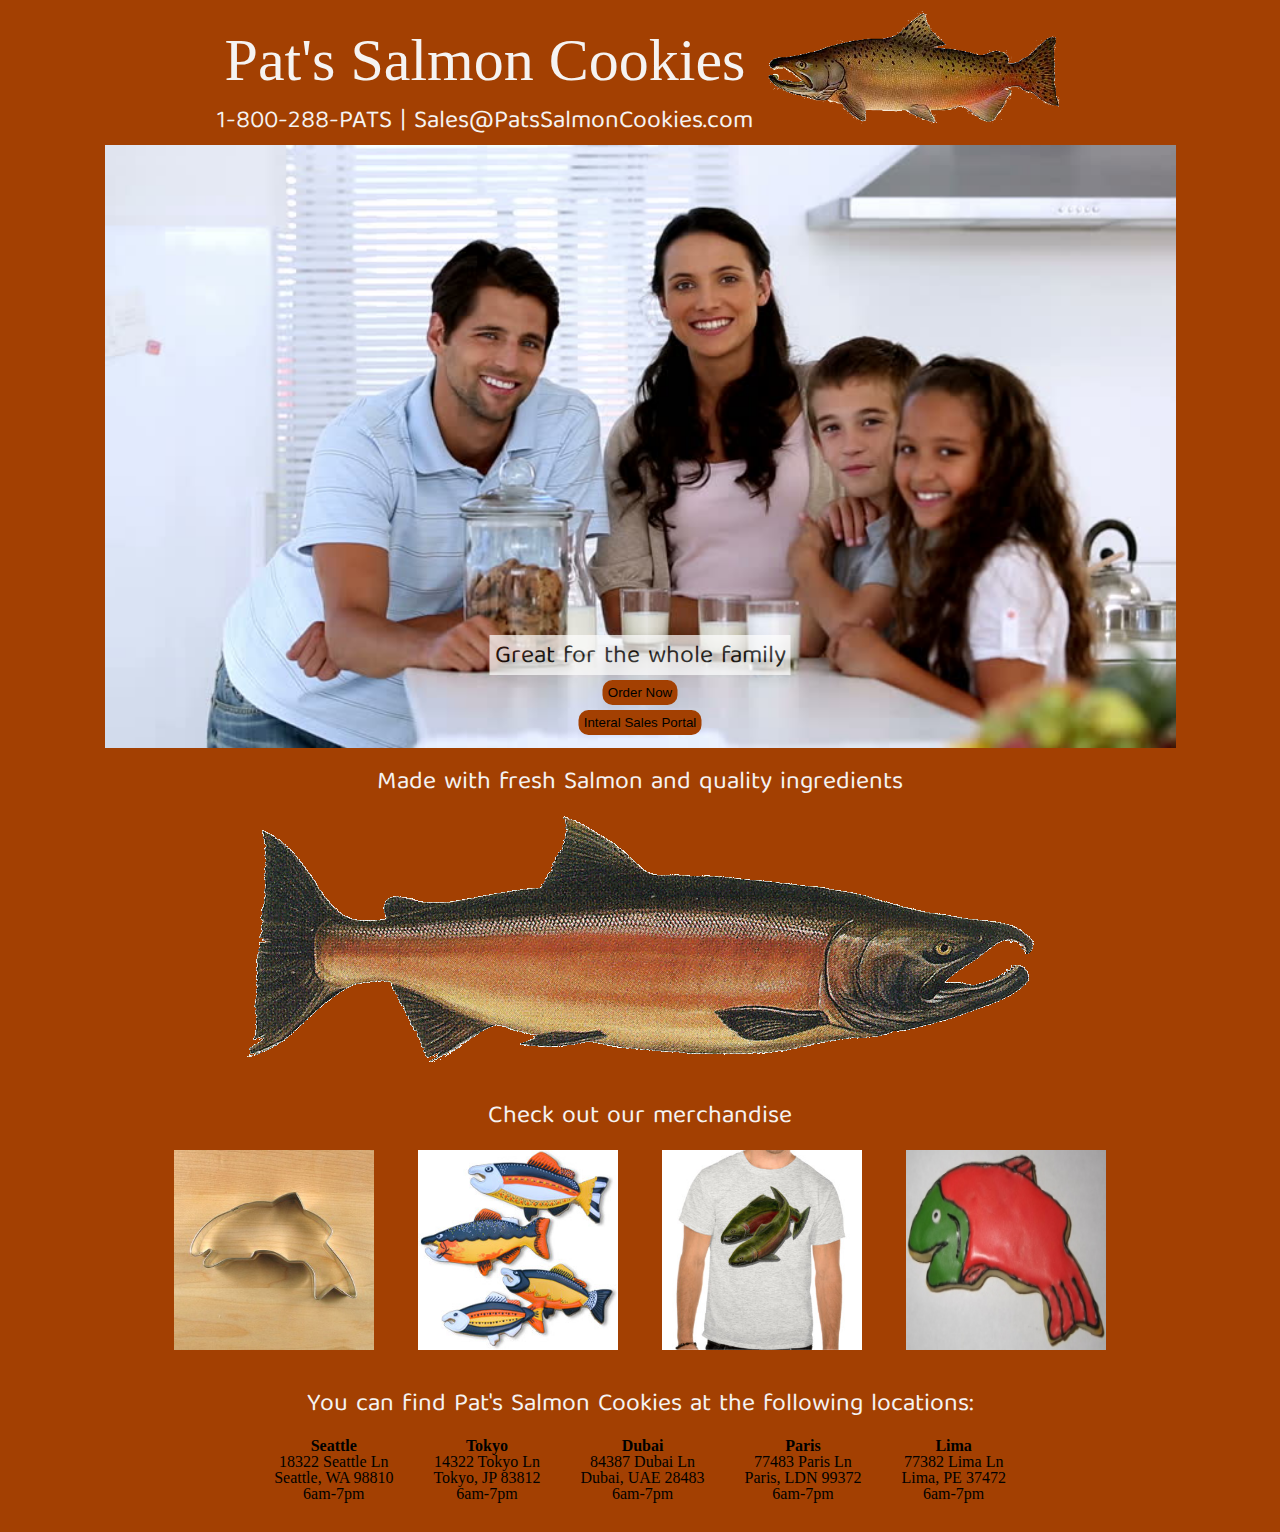
<file: index.html>
<!DOCTYPE html>
<html lang="en">

<head>
  <title>Pat's Salmon Cookies</title>
  <link rel="stylesheet" href="reset.css">
  <link href="https://fonts.googleapis.com/css2?family=Baloo+Tamma+2:wght@400;600&display=swap" rel="stylesheet">
  <link rel="stylesheet" href="style.css">
</head>

<body>
  <header>
    <article class="header-main">
      <a href="index.html" class="home">
        <h1>Pat's Salmon Cookies</h1>
      </a>
      <h2>1-800-288-PATS | Sales@PatsSalmonCookies.com</h2>
    </article>
    <article>
      <img class="header-photo" src="./assets/chinook-crop.png">
    </article>
  </header>
  <main>
    <section>
      <img class="main-img" src="./assets/family.jpg">
      <article class="image-overlay">
        <h2 class="image-overlay-text">Great for the whole family</h2>
        <button class="button">Order Now</button>
        <button onclick="window.location.href = '/sales.html';" class="button">Interal Sales Portal</button>
      </article>
    </section>
    <h2>Made with fresh Salmon and quality ingredients</h2>
    <img class="salmon" src="./assets/salmon.png">
    <article class="images">
      <h2>Check out our merchandise</h2>
      <img src="./assets/cutter.jpeg">
      <img src="./assets/fish.jpg">
      <img src="./assets/shirt.jpg">
      <img src="./assets/frosted-cookie.jpg">
    </article>
    </section>
  </main>
  <footer>
    <h2 class="footer-header">You can find Pat's Salmon Cookies at the following locations:</h2>
    <section class="footer">
      <ul class="locations">
        <li>
          <h3>Seattle</h3>
          <p>18322 Seattle Ln</p>
          <p>Seattle, WA 98810</p>
          <p>6am-7pm</p>
        </li>
        <li>
          <h3>Tokyo</h3>
          <p>14322 Tokyo Ln</p>
          <p>Tokyo, JP 83812</p>
          <p>6am-7pm</p>
        </li>
        <li>
          <h3>Dubai</h3>
          <p>84387 Dubai Ln</p>
          <p>Dubai, UAE 28483</p>
          <p>6am-7pm</p>

        </li>
        <li>
          <h3>Paris</h3>
          <p>77483 Paris Ln</p>
          <p>Paris, LDN 99372</p>
          <p>6am-7pm</p>
        </li>
        <li>
          <h3>Lima</h3>
          <p>77382 Lima Ln</p>
          <p>Lima, PE 37472</p>
          <p>6am-7pm</p>
        </li>
      </ul>
    </section>
  </footer>
</body>

</html>
</file>
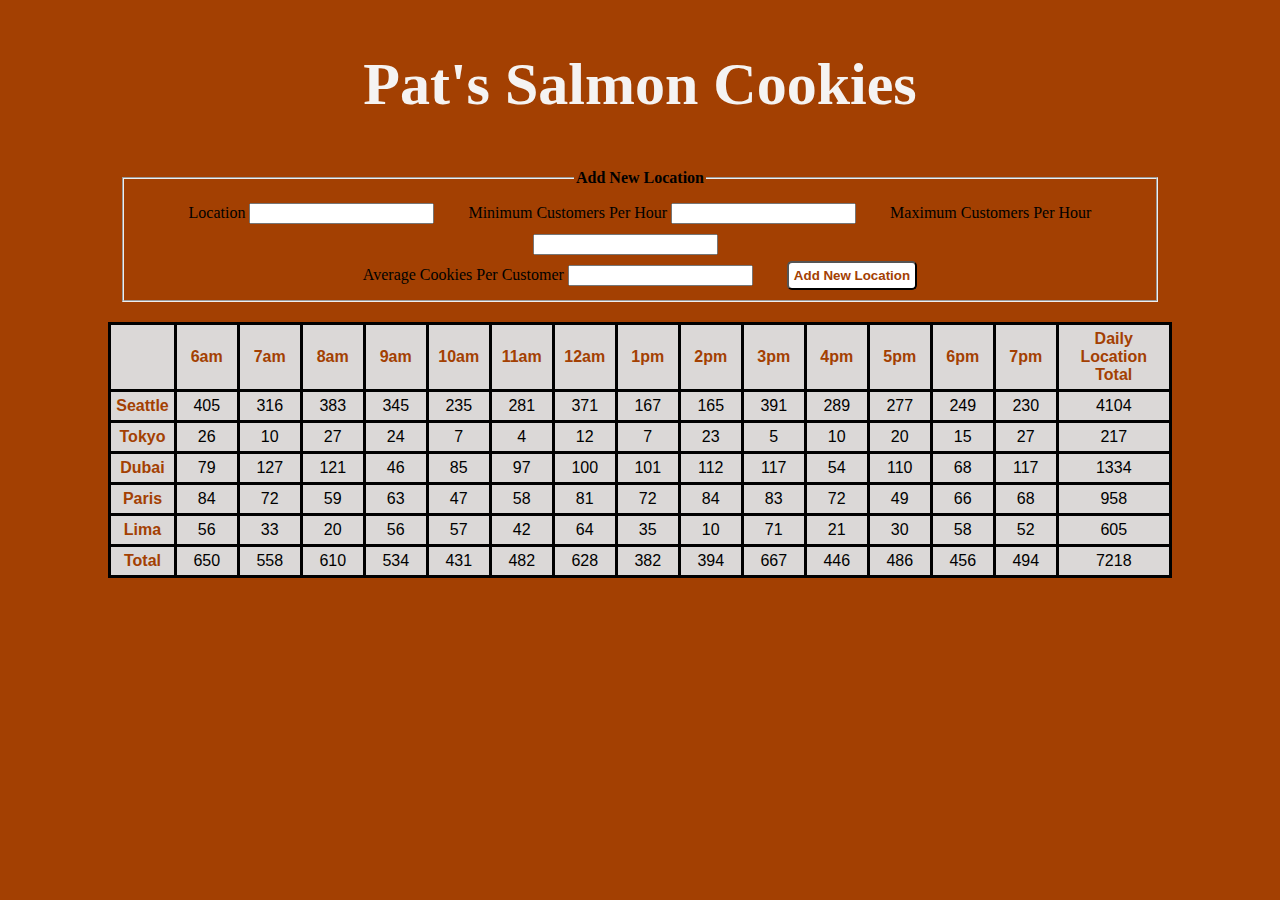
<file: sales.html>
<!DOCTYPE html>
<html lang="en">

<head>
  <title>Salmon Cookies</title>
  <script src="app.js"></script>
  <link rel="stylesheet" href="style.css">
</head>

<body>
  <header>
    <a href="index.html" class="home">
      <h1>Pat's Salmon Cookies</h1>
    </a>
  </header>
  <main>
    <form id="newLocationForm">
      <fieldset>
        <legend>Add New Location</legend>
        <label for="newLocation">Location</label>
        <input id="newLocation" type="text" name="newLocation" required>
        <label for="newMinCust">Minimum Customers Per Hour</label>
        <input id="newMinCust" type="number" name="newMinCust" min="0" required>
        <label for="newMaxCust">Maximum Customers Per Hour</label>
        <input id="newMaxCust" type="number" name="newMaxCust" min="0" required>
        <br>
        <label for="newAvgCookiesPerCustomer">Average Cookies Per Customer</label>
        <input id="newAvgCookiesPerCustomer" type="number" name="newAvgCookiesPerCustomer" min="0" required>
        <button class="submit" type="submit" value="submit">Add New Location</button>
      </fieldset>
    </form>
    <table id="cookie-sales-table">
      <thead>
      </thead>
      <tbody>
      </tbody>
    </table>
  </main>
  <footer>

  </footer>
</body>

</html>
</file>
<file: style.css>
html {
  background-color: #a34002;
  font-family: 'Times New Roman', Times, serif;
}

::selection {
  color: #a34002;
  background-color: white;
}

/* styles for index.html */
header {
  min-height: 100px;
  margin-bottom: 10px;
  display: flex;
  flex-direction: row;
  justify-content: center;
}
.header-main {
  margin-top: 20px;
  padding-right: 10px;
}

.header-photo {
  max-width: 300px;
}

h1 {
  font-size: 60px;
  color: #f5f3f2;
}

h2 {
  font-size: 25px;
  margin-top: 20px;
  color: #f5f3f2;
  font-family: 'Baloo Tamma 2', cursive;
}

body {
  text-align: center;
  margin: 10px;
}

.main-img {
  margin: 0 auto;
  width: 85%;
}

.button {
  display: block;
  margin: 0 auto;
  padding: 5px;
  border-radius: 10px;
  background-color: #a34002;
  border: none;
  margin-top: 5px;
}

.image-overlay {
  position: absolute;
  top: 75%;
  left: 50%;
  transform: translate(-50%, -50%);
}

.image-overlay-text {
  color: black;
}

.salmon {
  padding: 20px;
}

.image-overlay-text {
  padding: 5px;
  padding-top: 10px;
  background-color: #fff;
  opacity: 70%;
}

article.images > img {
  height: 200px;
  width: 200px;
  max-height: 100%;
  padding: 20px;
}

footer {
  display: inline-block;
}

.footer {
  display: flex;
  flex-direction: row;
}

.footer-header {
  display: block;
}
.locations {
  display: flex;
  flex-direction: row;
  justify-content: space-between;
}

.locations > li {
  padding: 20px;
}

.locations > li > h3 {
  font-weight: bold;
}

/* styles for sales.html*/

.home {
  text-decoration: none;
}
form {
  margin-bottom: 20px;
}

legend {
  font-weight: bold;
}

input {
  margin-right: 30px;
  margin-top: 10px;
}

button.submit {
  background-color: white;
  border-radius: 5px;
  padding: 5px;
  color: #a34002;
  font-weight: bold;
}

fieldset {
  margin: 0 auto;
  width: 80%;
}

table {
  background-color: #dbd8d7;
}

table,
th,
td {
  border-collapse: collapse;
  border: 3px solid black;
  margin: 0 auto;
  padding: 5px;
  font-family: Arial, Helvetica, sans-serif;
}

th {
  height: 50px;
  width: 50px;
}

th:last-child {
  width: 100px;
}

td:first-child {
  font-weight: bold;
}

th,
td:first-child {
  color: #a34002;
}

tbody > tr:hover {
  background-color: #a34002;
  color: white;
}

tbody > tr:hover > td:first-child {
  color: black;
}
</file>
